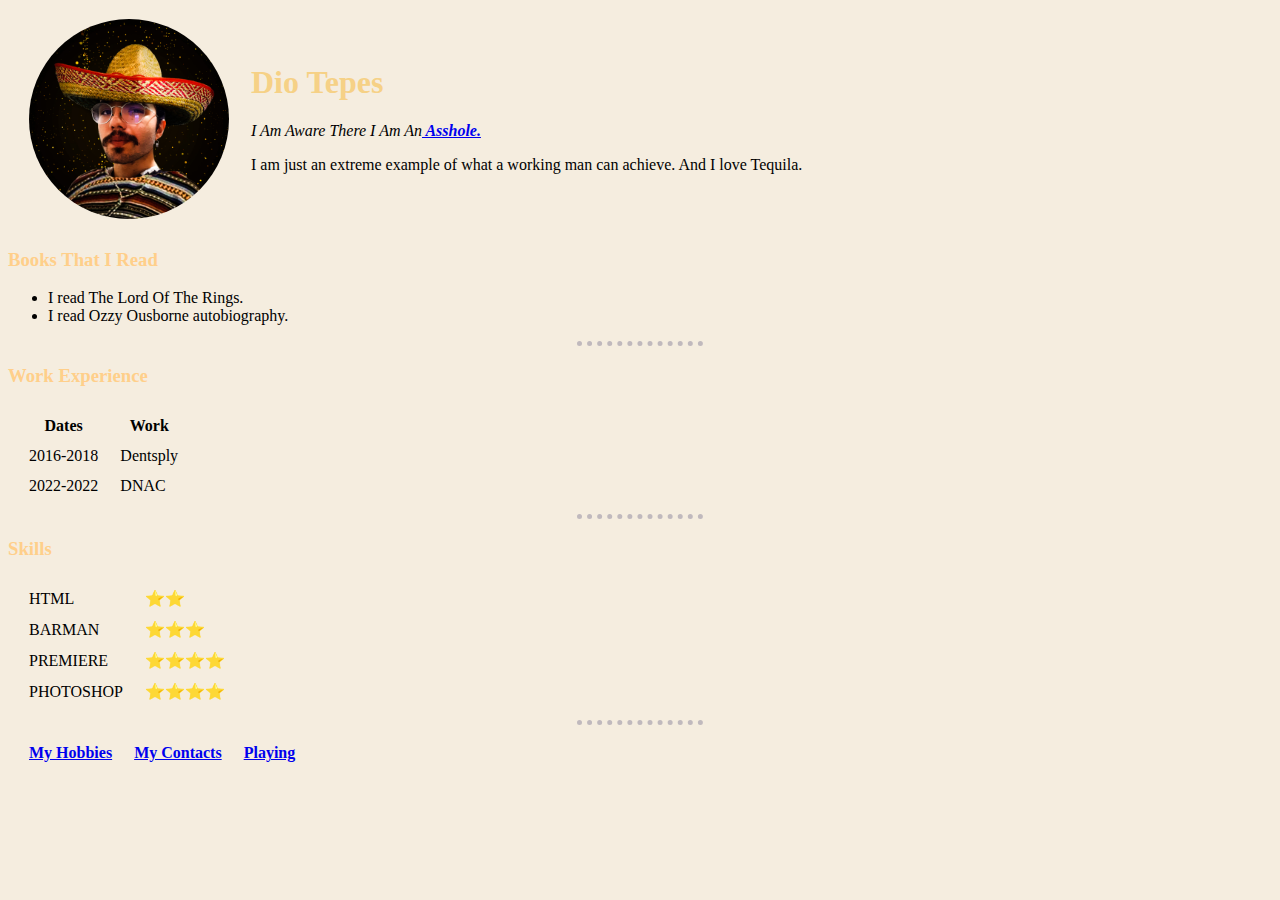
<file: index.html>
<html lang="en">
  <head>
    <meta charset="UTF-8" />
    <meta http-equiv="X-UA-Compatible" content="IE=edge" />
    <meta name="viewport" content="width=device-width, initial-scale=1.0" />
    <title>Dio's Personal Site 🖤</title>
    <link rel="stylesheet" href="CSS/styles.css">

  </head>
  <body>
    <div>
      <table cellspacing="20">
        <td><img src="Images/El-Natón.jpg" height="200px" alt="Dio profile picture" /></td>
        <td><h1>Dio Tepes</h1>
          <p>
            <em>I Am Aware There I Am An<strong><a href="https://twitter.com/NathanTheDio"> Asshole.</a></strong></em>
          </p>
          <p>
            I am just an extreme example of what a working man can achieve. And I love Tequila.
          </p>
        </td>
      </table>
    </div>
    <div>
      <h3>Books That I Read</h3>
      <ul>
        <li>I read The Lord Of The Rings.</li>
        <li>I read Ozzy Ousborne autobiography.</li>
      </ul>
      <hr>
    </div>
    <div>
      <h3>Work Experience</h3>
      <table>
        <thead>
          <tr>
            <th>Dates</th>
            <th>Work</th>
          </tr>
        </thead>
        <tbody>
          <tr>
            <td>2016-2018</td>
            <td>Dentsply</td>
          </tr>
          <tr>
            <td>2022-2022</td>
            <td>DNAC</td>
          </tr>
        </tbody>
      </table>
      <hr>
    </div>
    <div>
      <h3>Skills</h3>

        <table cellspacing="10">
              <tr>
                <td>HTML</td>
                <td>⭐⭐</td>
              </tr>
              <tr>
                <td>BARMAN</td>
                <td>⭐⭐⭐</td>
              </tr>
              <tr>
                <td>PREMIERE</td>
                <td>⭐⭐⭐⭐</td>
              </tr>
              <tr>
                <td>PHOTOSHOP</td>
                <td>⭐⭐⭐⭐</td>
              </tr>
        </table>
        <hr>
    </div>
    <div>
      <table>
        <tr>
          <td><h4><a href="MyHobbies.html">My Hobbies</a></h4></td>
          <td><h4><a href="Contacts.html">My Contacts</a></h4></td>
          <td><h4><a href="Playing.html">Playing</a></h4></td>
        </tr>
      </table>
    </div>
  </body>
</html>
</file>
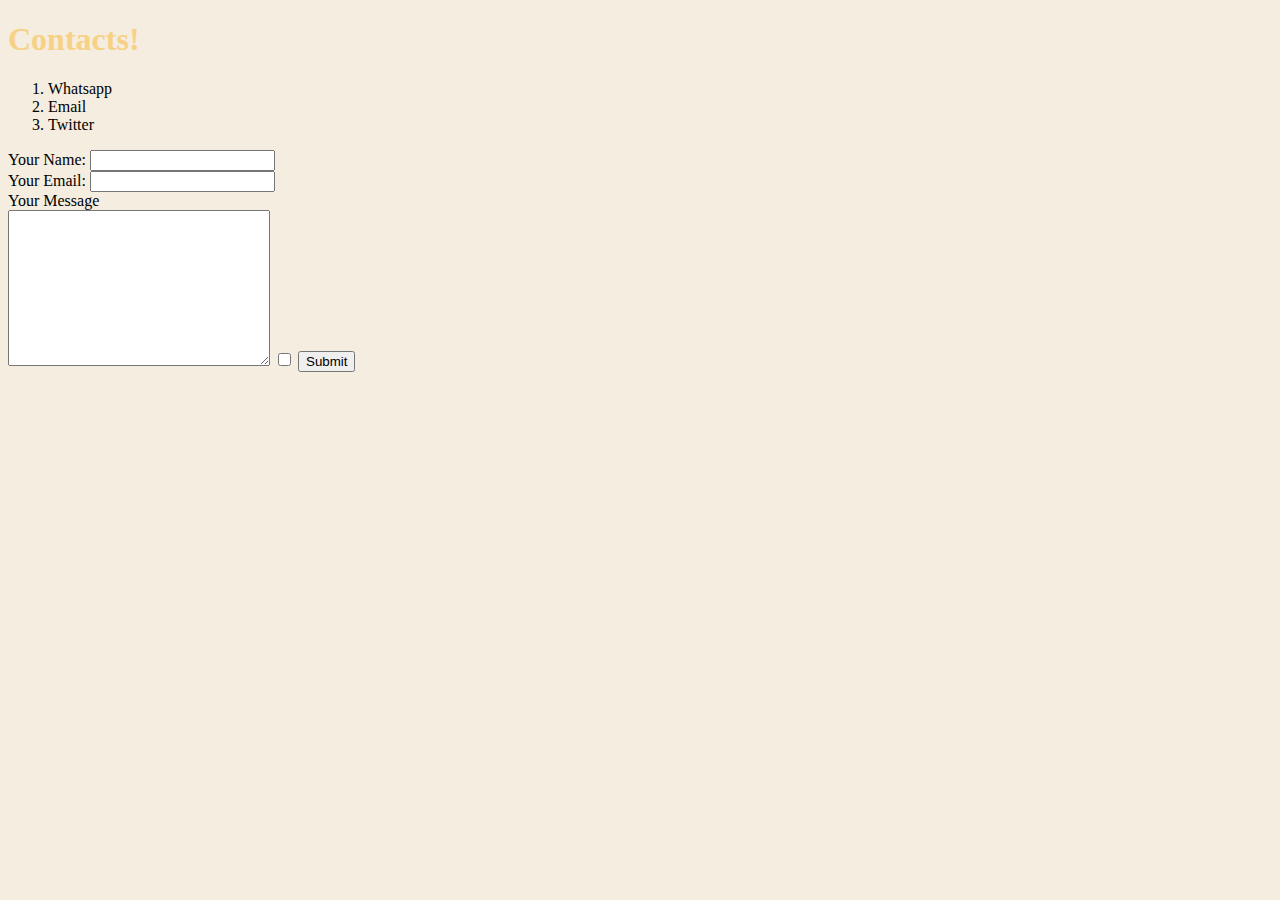
<file: Contacts.html>
<!DOCTYPE html>
<html lang="en">
  <head>
    <meta charset="UTF-8" />
    <meta http-equiv="X-UA-Compatible" content="IE=edge" />
    <meta name="viewport" content="width=device-width, initial-scale=1.0" />
    <title>Contacts!</title>
    <link rel="stylesheet" href="CSS/styles.css">
  </head>
  <body>
    <div>
      <h1>Contacts!</h1>
      <ol>
        <li>Whatsapp</li>
        <li>Email</li>
        <li>Twitter</li>
      </ol>
    </div>
    <div>
      <form class="" action="mailto:nathan.livemedia@gmail.com" method="post" enctype="text/plain">
        <label>Your Name:</label>
        <input type="text" name="YourName" value="" /> <br />
        <label>Your Email:</label>
        <input type="email" name="YourEmail" value="" />
        <br />
        <label for="">Your Message</label><br />
        <textarea name="YourMessage" id="" cols="30" rows="10"></textarea>
        <input type="checkbox" />
        <input type="submit" />
      </form>
    </div>
  </body>
</html>
</file>
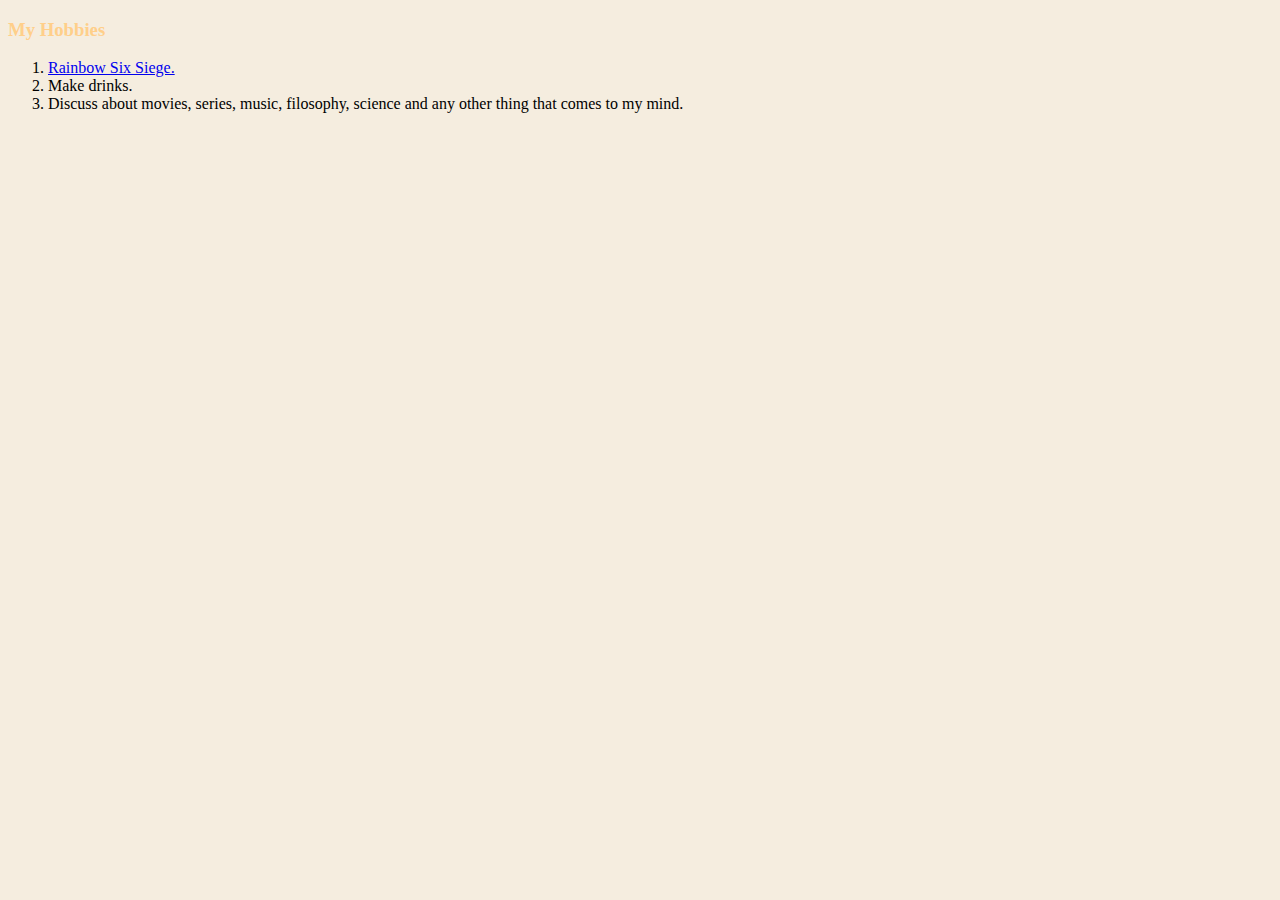
<file: MyHobbies.html>
<!DOCTYPE html>
<html lang="en">
<head>
    <meta charset="UTF-8">
    <meta http-equiv="X-UA-Compatible" content="IE=edge">
    <meta name="viewport" content="width=device-width, initial-scale=1.0">
    <title>My Hobbies!</title>
    <link rel="stylesheet" href="CSS/styles.css">
</head>
<body>
   <div>
       <h3>My Hobbies</h3>
            <ol>
                <li><a href="https://www.youtube.com/watch?v=0oNiP5-MFCU">Rainbow Six Siege.</a></li>
                <li>Make drinks.</li>
                <li>Discuss about movies, series, music, filosophy, science and any other thing that comes to my mind.</li>
            </ol>
    </div>
</body>
</html>
</file>
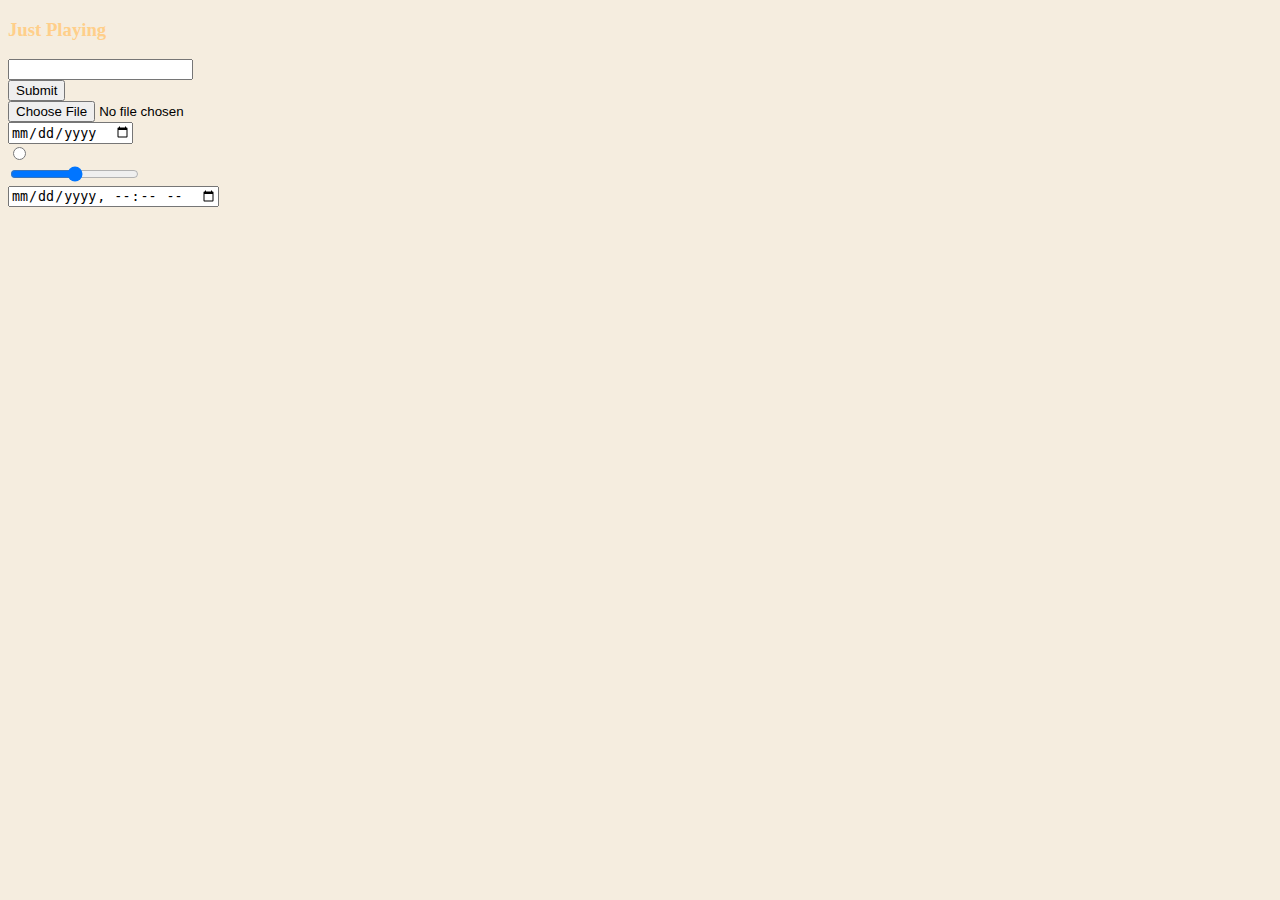
<file: Playing.html>
<!DOCTYPE html>
<html lang="en">
<head>
    <meta charset="UTF-8">
    <meta http-equiv="X-UA-Compatible" content="IE=edge">
    <meta name="viewport" content="width=device-width, initial-scale=1.0">
    <title>Playing</title>
    <link rel="stylesheet" href="CSS/styles.css">
</head>
<body>
    <div>
        <h3>Just Playing</h3>
        <form action="">
            <input type="text"><br>
            <input type="submit"><br>
            <input type="file"><br>
            <input type="date"><br>
            <input type="radio"><br>
            <input type="range"><br>
            <input type="datetime-local"><br>
        </form>
    </div>
</body>
</html>
</file>
<file: CSS/styles.css>
body {
    background-color: #F5EDDF;
    
  }

  img {
      border-radius: 50%;
      
  }

  hr {
    width: 10%;
    border-style: none;
    border-top-style: dotted;
    border-top-color: #c0b9bd;
    border-width: 5px;
    
  }

  h1 {

    color: #F6D186;
  }

  h3 {

    color: #FFCF8A;
  }

  p {
    color: rgb(0, 0, 0); 
  }

  table {

    border-spacing: 20px 10px;

  }
</file>
